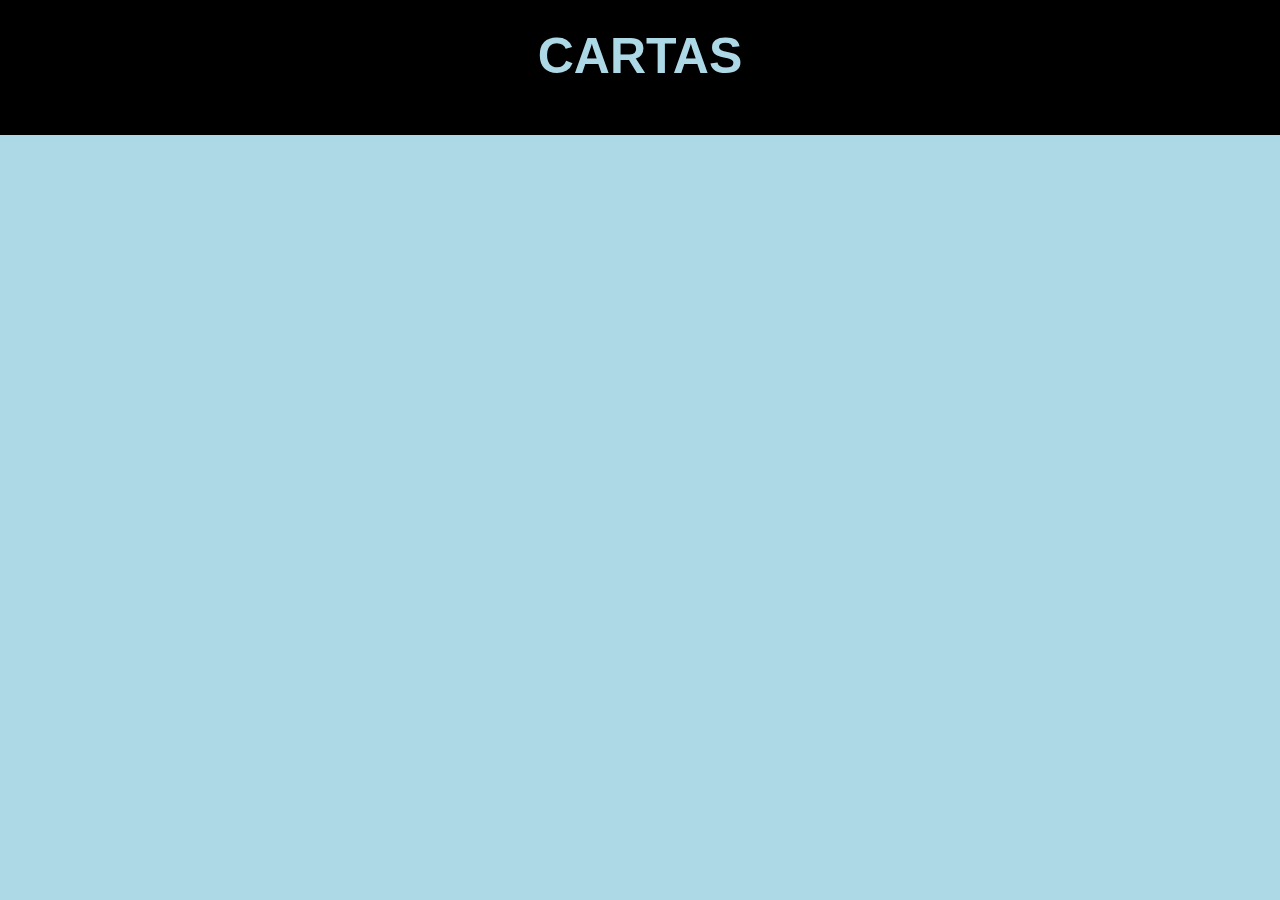
<file: index.html>
<!DOCTYPE html>
<html lang="es">
<head>
  <title>Recomendado</title>
  <link rel="stylesheet" href="index.css">
  <link href="https://fonts.cdnfonts.com/css/games" rel="stylesheet">
</head>
<body>
    <h1 id="titulo">CARTAS</h1>

    <section class="juego">
        <figure class="carta">
        </figure>
        <figure class="carta">
        </figure>
        <figure class="carta">
        </figure>
        <figure class="carta">
        </figure>
        <figure class="carta">
        </figure>
        <figure class="carta">
        </figure>
        <figure class="carta">
        </figure>
        <figure class="carta">
        </figure>
        <figure class="carta">
        </figure>
        <figure class="carta">
        </figure>
        <figure class="carta">
        </figure>
        <figure class="carta">
        </figure>
        <figure class="carta">
        </figure>
        <figure class="carta">
        </figure>
        <figure class="carta">
        </figure>
        <figure class="carta">
        </figure>
        <figure class="carta">
        </figure>
        <figure class="carta">
        </figure>
    </section>

    <script src="index.js"></script>
</body>
</html>
</file>
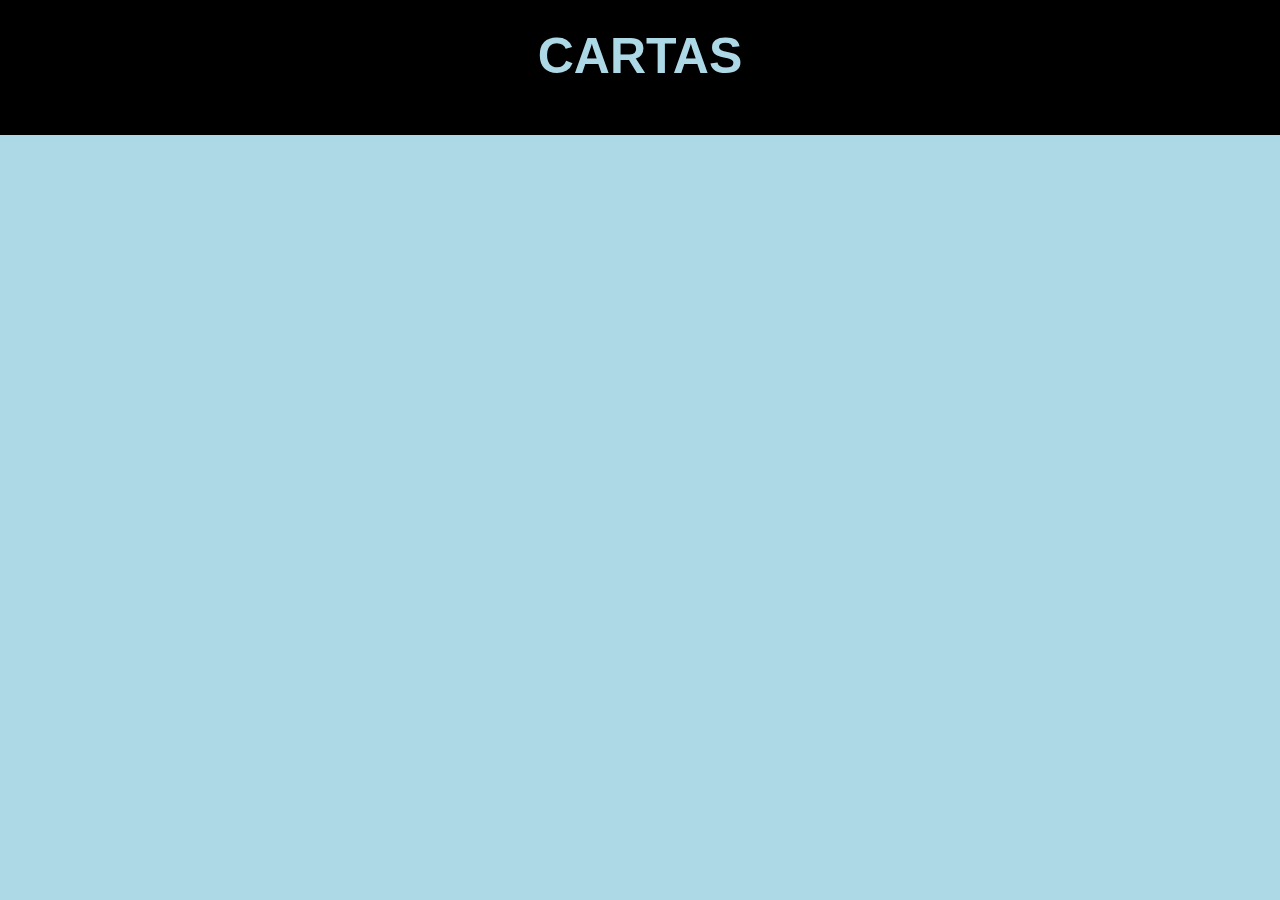
<file: cartas.html>
<!DOCTYPE html>
<html lang="es">
<head>
  <title>Recomendado</title>
  <link rel="stylesheet" href="cartas.css">
  <link href="https://fonts.cdnfonts.com/css/games" rel="stylesheet">
</head>
<body>
    <h1 id="titulo">CARTAS</h1>

    <section class="juego">
        <figure class="carta">
        </figure>
        <figure class="carta">
        </figure>
        <figure class="carta">
        </figure>
        <figure class="carta">
        </figure>
        <figure class="carta">
        </figure>
        <figure class="carta">
        </figure>
        <figure class="carta">
        </figure>
        <figure class="carta">
        </figure>
        <figure class="carta">
        </figure>
        <figure class="carta">
        </figure>
        <figure class="carta">
        </figure>
        <figure class="carta">
        </figure>
        <figure class="carta">
        </figure>
        <figure class="carta">
        </figure>
        <figure class="carta">
        </figure>
        <figure class="carta">
        </figure>
        <figure class="carta">
        </figure>
        <figure class="carta">
        </figure>
    </section>

    <script src="cartas.js"></script>
</body>
</html>
</file>
<file: index.css>
@import url('https://fonts.cdnfonts.com/css/games');

*{
    padding: 0;
    margin: 0;
    box-sizing: border-box;
}

body{
    background-color: lightblue;
    width: 100vw;
    height: 100vh;
    overflow: hidden;
}

h1{
    top: 0px;
    text-align: center;
    background-color: black;
    padding: 3vh;
    font-family: 'Games', sans-serif;
    color: lightblue;
    font-size: 50px;
    height: 15vh;
    margin: auto;
}

.juego{
    display: flex;
    flex-wrap: wrap;
    margin: auto;
    height: 85vh;
    max-width: 100%;
    perspective: 1000px;
    
}

.carta{
    width: 16%;
    height: 30%;
    position: relative;
    margin: auto;
    transform: scale(1);
    transform-style: preserve-3d;
    transition: transform .5s;
}

.carta:active {
    transform: scale(0.95);
    transition: transform .2s;
  }

  .carta.flip {
    transform: rotateY(180deg);
  }

.se_ve, .no_se_ve{
    position: absolute;
    top: 0;
    left: 0;
    right: 0;
    bottom: 0;
    margin: auto;
    max-width: 100%;
    max-height: 100%;
    backface-visibility: hidden;
}

.se_ve {
    transform: rotateY(180deg);
  }
</file>
<file: cartas.css>
@import url('https://fonts.cdnfonts.com/css/games');

*{
    padding: 0;
    margin: 0;
    box-sizing: border-box;
}

body{
    background-color: lightblue;
    width: 100vw;
    height: 100vh;
    overflow: hidden;
}

h1{
    top: 0px;
    text-align: center;
    background-color: black;
    padding: 3vh;
    font-family: 'Games', sans-serif;
    color: lightblue;
    font-size: 50px;
    height: 15vh;
    margin: auto;
}

.juego{
    display: flex;
    flex-wrap: wrap;
    margin: auto;
    height: 85vh;
    max-width: 100%;
    perspective: 1000px;
    
}

.carta{
    width: 16%;
    height: 30%;
    position: relative;
    margin: auto;
    transform: scale(1);
    transform-style: preserve-3d;
    transition: transform .5s;
}

.carta:active {
    transform: scale(0.95);
    transition: transform .2s;
  }

  .carta.flip {
    transform: rotateY(180deg);
  }

.se_ve, .no_se_ve{
    position: absolute;
    top: 0;
    left: 0;
    right: 0;
    bottom: 0;
    margin: auto;
    max-width: 100%;
    max-height: 100%;
    backface-visibility: hidden;
}

.se_ve {
    transform: rotateY(180deg);
  }
</file>
